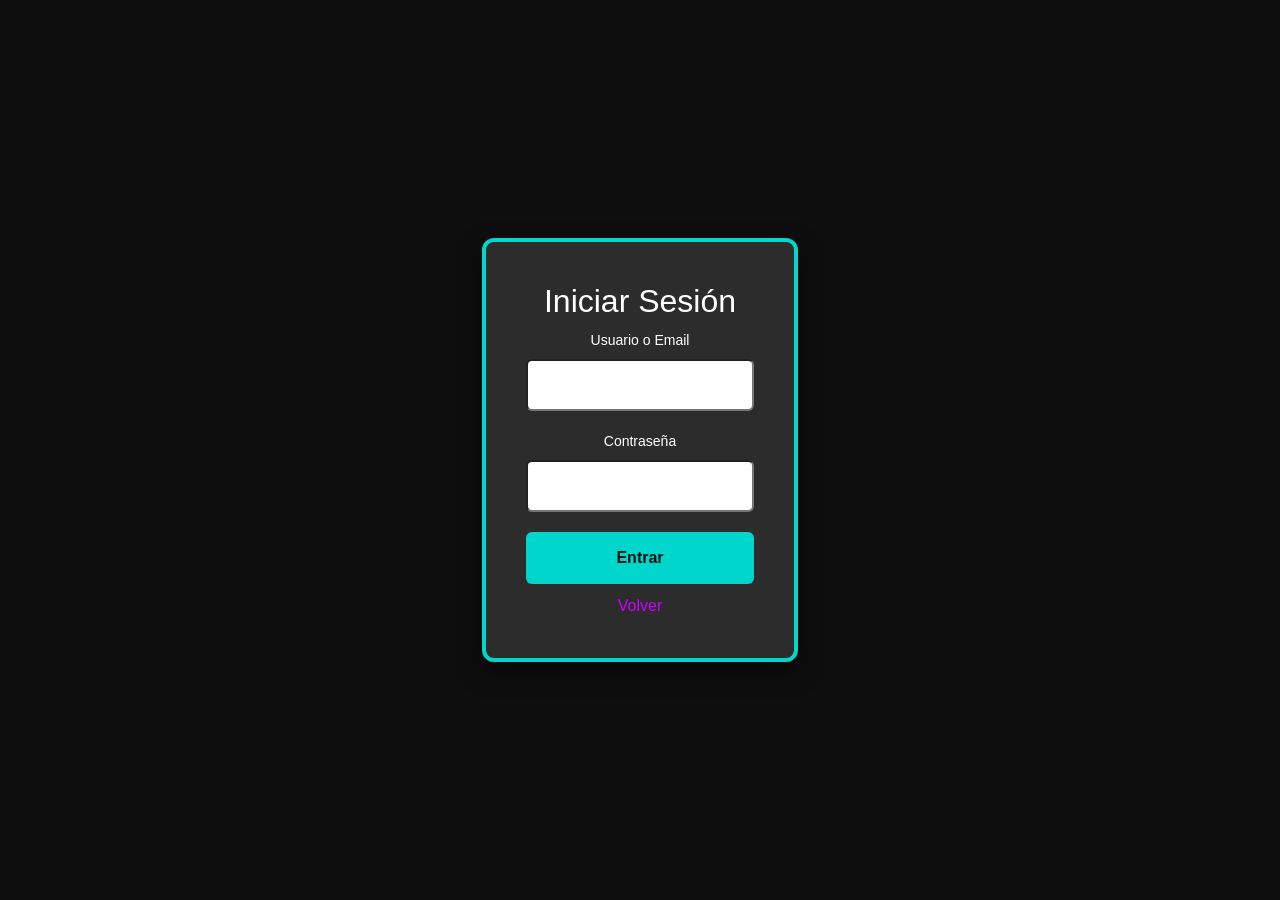
<file: sesion.html>
<!DOCTYPE html>
<html lang="es">
<head>
    <meta charset="UTF-8">
    <meta name="viewport" content="width=device-width, initial-scale=1.0">
    <meta name="author" content="Diego García">
    <link rel="icon" type="image/png" href="favicon_1.png">
    <link rel="stylesheet" href="https://cdn.jsdelivr.net/npm/bootstrap@5.3.2/dist/css/bootstrap.min.css">
    <link rel="stylesheet" href="recursos/css/estilos.css">
    <title>Cinereñe - Reseñas de Películas y Series</title>
</head>
<body class="body-sesion">
    <center>
        <div class="contenedor-sesion">
            <form class="formulario-sesion">
                <h2>Iniciar Sesión</h2>
                <div class="campo-formulario">
                    <label for="usuario">Usuario o Email</label>
                    <input type="text" name="usuario">
                </div>

                <div class="campo-formulario">
                    <label for="contrasenia">Contraseña</label>
                    <input type="text" name="contrasenia">
                </div>

                <button type="submit" class="boton-sesion">Entrar</button>
                <a href="index.html" class="a-sesion">Volver</a>
            </form>
        </div>
    </center>
</body>
    <script src="https://cdn.jsdelivr.net/npm/bootstrap@5.3.2/dist/js/bootstrap.bundle.min.js"></script>
</html>
</file>
<file: recursos/css/estilos.css>
body {
    font-family: Arial, sans-serif;
    background-color: #0E0E0E;
    color: #EAEAEA;
    margin: 10px;
    padding: 0;
}

header {
    background: linear-gradient(10deg, #00d6cb, #0088aa);
    padding: 15px 20px;
    display: flex;
    justify-content: space-between;
    align-items: center;
    position: sticky;
    top: 0px;
    z-index: 1000;
}

header h1 {
    margin: 0;
}

.navegacion {
    list-style: none;
    margin: 0;
    padding: 0;
    display: flex;
    
}

.navegacionli{
    margin-left: 10px;
}

.navegacionli a {
    color: #ffffff;
    font-weight: bold;
    text-decoration: none;
    transition: color 0.3s, font-size 0.3s;
}

.navegacionli a:hover {
    color: #cc00ff;
    font-size: 17px;
    
}

.navegacionGeneros {
    display: none;
    position: absolute;
    background-color: #37d2f8;
    padding: 10px;
    padding-top: 15px;
    border-radius: 6px;
    list-style: none;
}

.navegacionli:hover ul {
    display: block;
}

.navegacionli2{
    margin-bottom: 10px;
}

.buscar {
    border-radius: 5px;
    border: none;
}

.buscar_entrada{
    height: 25px;
    width: 200px;
    border-radius: 6px;
    border: none;
    padding: 5px;
    background-color:white;
}

.buscar_entrada:focus{
    border: none;
}

main {
    display: flex;
    flex-direction: column;
    padding: 20px;
}

.contenido {
    flex: 3;
    margin-right: 20px;
}

.cuerpo {
    background-color: #2c2c2c;
    padding: 18px;
    margin-bottom: 15px;
    border-radius: 8px;
    box-shadow: 0 4px 10px rgba(0,0,0,0.4);
    transition: transform 0.3s, box-shadow 0.2s;
}

.cuerpo:hover{
    box-shadow: 0 4px 10px rgba(0,0,0,0.4), 0 0 0 3px rgba(0,214,203,0.85);
    transform: scale(1.02);
    cursor: pointer;
}

footer {
    background-color: #111111;
    text-align: center;
    padding: 15px;
    margin-top: 20px;
}

.resenia {
    display: flex;
    flex-direction: column;
    align-items: center;
    text-decoration: none;
    color: #ffffff;
    width: 100%;
    max-width: 800px;
    background-color: #2c2c2c;
    border-radius: 8px;
    overflow: hidden;
    padding-bottom: 10px;
}


.contenedor-resenia-img {
    width: 100%;
    max-height: 400px;
    display: flex;
    justify-content: center;
    align-items: center;
}

/* imgen responsive */
.contenedor-resenia-img img {
    width: 100%;
    height: auto;
    object-fit: contain;
    display: block;
}
.contenedor-resenia-texto {
    padding: 15px;
    overflow-wrap: break-word; /*por si el texto ocupam ucho*/
    width: 100%;
}
/*para las movil*/
@media (max-width: 700px) {
    .resenia {
        flex-direction: column; 
    }
    .contenedor-resenia-img {
        width: 100%;
        height: 200px;
    }
    header {
        flex-wrap: wrap;
        justify-content: center;
        gap: 10px;
    }

    .navegacion {
        flex-wrap: wrap;
        justify-content: center;
    }

    .buscar {
        width: 100%;
        display: flex;
        justify-content: center;
    }

    .buscar_entrada {
        width: 90%;
        max-width: 300px;
    }
}

.contenedor-header {
    width: 80px;
    height: 75px;
}

.imagen-icono {
    display: block;
    height: 75px;
}
.imagen-resenia{
    max-width: 100%;
    height: auto;
}

.licencia a{
    color: #00d6cb;
    text-decoration: none;
}
.targeta-resenia{
    background-color: #0b0b0b;
    width: 100%;
    max-width: 760px;
    display: flex;
    flex-direction: column;
    align-items: stretch;
    border-radius: 10px;
    padding: 24px;
    margin: 2rem auto;
    box-shadow: 0 8px 20px rgba(0,0,0,0.6);
}

.contenedor-resenia-img{
    max-width: 100%;
    background-color: #00d6cb;
    margin: 0 auto;
    border-radius: 8px;     
}

/* imagen dentro de la tarjeta de reseña */
.targeta-resenia img, .targeta-resenia .imagen-resenia, .targeta-resenia .contenedor-resenia-img img{
    width: 100%;
    height: auto;
    max-height: 360px;
    object-fit: contain;
    border-radius: 8px;
    display: block;
    background-color: #2c2c2c;
}

.contenedor-resenia{
    background-color: #00d6cb;
}

.resenia-contenido{
    margin: 18px 0 0 0;
    text-align: left;
    color: #e6e6e6;
}

.targeta-resenia h3{
    font-size: 1.6rem;
    margin: 0 0 8px 0;
    color: #ffffff;
}

.targeta-resenia p{
    font-size: 1rem;
    line-height: 1.6;
    margin: 0 0 0.75rem 0;
}

.targeta-resenia .resenia-contenido p:first-child{
    font-weight: 700;
}

.contenedor-transcripcion{
    background: rgba(255,255,255,0.03);
    padding: 12px;
    border-radius: 8px;
    margin-top: 12px;

}

.a-volver{
    width: 10%;
    height: 10%;
    background-color: #00d6cb;
    border-radius: 3px;
    text-decoration: none;
    text-align: center;
    color: #EAEAEA;
    padding: 3px;
}
/* boton volver más visible */
.a-volver{
    display: inline-block;
    padding: 8px 12px;
    border-radius: 6px;
    text-decoration: none;
    color: #0b0b0b;
    background: #00d6cb;
    font-weight: bold;
    margin: 8px 0;
}

.targeta-resenia video, .targeta-resenia audio{
    width: 100%;
    max-width: 100%;
    margin-top: 10px;
}

@media (max-width: 700px) {
    .targeta-resenia{
        padding: 14px;
        margin: 1rem;
    }
    .targeta-resenia h3{
        font-size: 1.25rem;
    }
}

.ventana-video{
    width: 80%;
    max-height: 300px;
    display: flex;
    flex-direction: row;


}

/*Css sesion*/
.body-sesion {
    margin: 0;
    padding: 0;
    font-family: Arial, sans-serif;
    background-color: #0E0E0E;
    display: flex;
    justify-content: center;
    align-items: center;
    height: 100vh;
}

.contenedor-sesion {
    background-color: #2c2c2c;
    padding: 40px;
    border-radius: 12px;
    box-shadow: 0 10px 25px rgba(0, 0, 0, 0.5);
    width: 100%;
    max-width: 400px;
    border: 4px solid #00d6cb; 
}

.formulario-sesion h2 {
    color: #ffffff;
    margin-bottom: 10px;
    text-align: center;
}

.campo-formulario {
    margin-bottom: 20px;
}

.campo-formulario label {
    display: block;
    color: #ffffff;
    margin: 8px;
    font-size: 14px;
}
.campo-formulario input {
    width: 100%;
    padding: 12px;
    border-radius: 6px;
    box-sizing: border-box;
}

.boton-sesion {
    width: 100%;
    padding: 14px;
    background-color: #00d6cb;
    border: none;
    border-radius: 6px;
    color: #121212;
    font-weight: bold;
    font-size: 16px;
    cursor: pointer;
    margin-bottom: 10px;
}

.boton-sesion:hover {
    background-color: #00b8af;
}

.a-sesion{
    text-decoration: none;
    color: #cc00ff;
    margin-top: 10px;
}

.contenedor-video{
    margin-top: 200px;
    display: flex;
    flex-direction: column;
    width: 50%;
    height: auto;
    background-color: #2c2c2c;
    padding: 15px;
    margin: 10px;
    border-radius: 8px;
    align-items: center;
}

.contenedor-transcripcion{
    width: 80%;
}

.video-resenia{
    max-height: 600px;
    max-width: 80%;
}


#resenasCarousel .cuerpo{
    max-width: 420px;
    max-height: 520px;
    margin: 2rem auto;
    padding: 12px;
}

.resenia{
    max-width: 400px;
    max-height: 500px;
}

.contenedor-resenia-img{
    max-height: 260px;
    height: 260px;
    overflow: hidden;
    display: flex;
    justify-content: center;
    align-items: center;
    background-color: #0E0E0E;
}

.imagen-resenia{
    max-width: 100%;
    max-height: 100%;
    width: auto;
    height: auto;
    object-fit: contain;
    display: block;
}

.contenedor-resenia-texto audio{
    width: 100%;
}

@media (max-width: 600px) {
    #resenasCarousel .cuerpo{
        max-width: 320px;
        max-height: 480px;
        margin: 1rem auto;
    }
    .resenia{
        max-width: 300px;
    }
    .contenedor-resenia-img{
        max-height: 200px;
        height: 200px;
    }
}


#resenasCarousel{
    margin: 1.5rem auto;
    padding: 0 1rem;
}

@media (min-width: 768px){
    #resenasCarousel{
        margin: 2.5rem auto;
        padding: 0 2rem;
    }
}


.grid-resenas .targeta-resenia{
    background-color: #1a1a1a;
    transition: transform 0.25s ease, box-shadow 0.25s ease, background-color 0.25s ease;
}
.grid-resenas .targeta-resenia h3,
.grid-resenas .targeta-resenia p{
    color: #ffffff;
}
.grid-resenas .targeta-resenia .text-muted{
    color: rgba(255,255,255,0.75) !important;
}
.grid-resenas .targeta-resenia:hover{
    transform: translateY(-8px);
    box-shadow: 0 18px 30px rgba(0,0,0,0.6), 0 0 0 4px rgba(0,214,203,0.06);
    background: linear-gradient(180deg, #222 0%, #151515 100%);
}
.grid-resenas .resenia{
    display: block;
}

@media (max-width: 576px){
    .grid-resenas .targeta-resenia{
        padding: 16px;
    }
}

.ta
{
    display: block;
}
</file>
